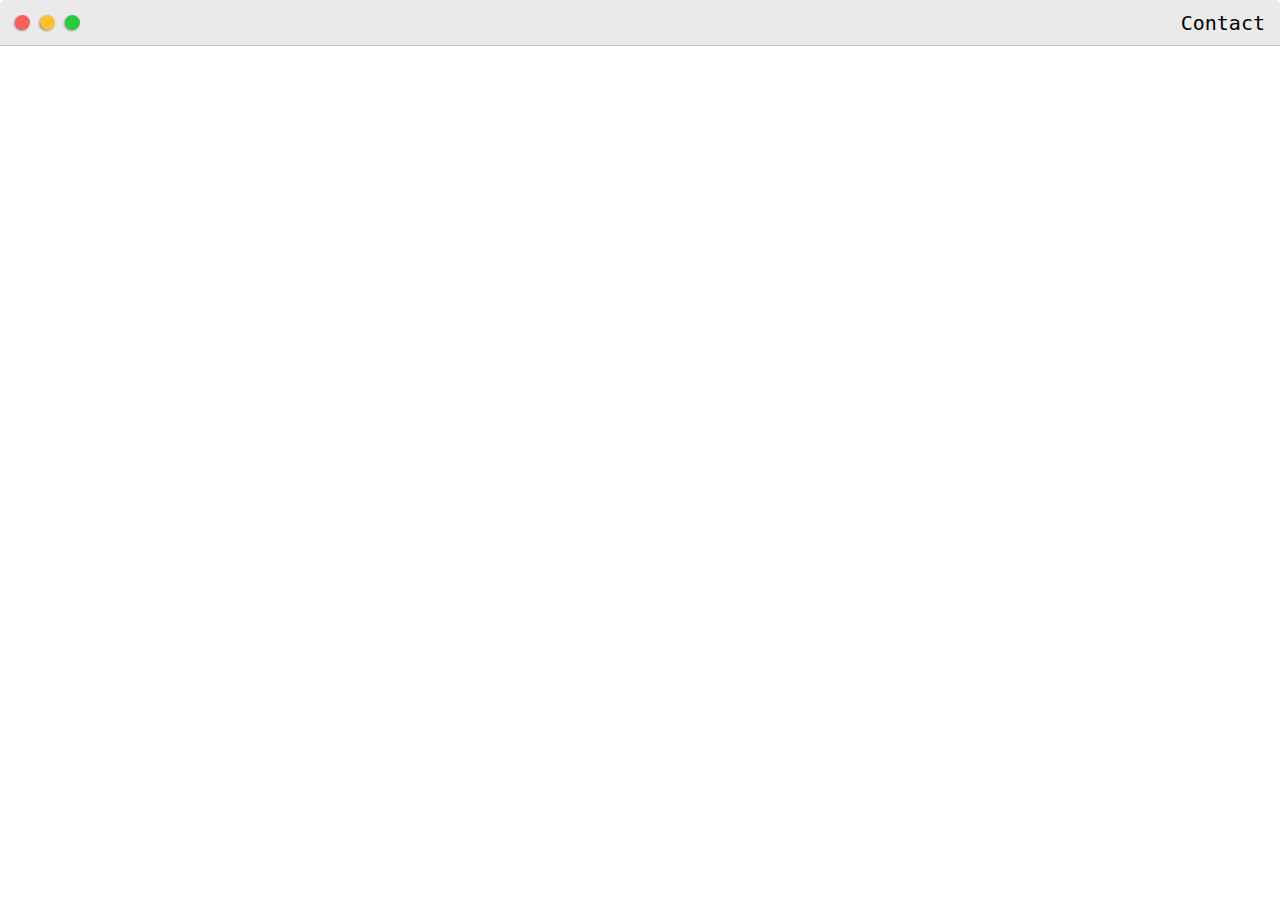
<file: post1.html>
<!DOCTYPE html>
<html lang="en">
<head>
    <meta charset="UTF-8">
    <meta name="viewport" content="width=device-width, initial-scale=1.0">
    <title>Ali Ather Portfolio</title>
    <link href="https://fonts.googleapis.com/css2?family=Roboto+Mono:wght@500&display=swap" rel="stylesheet">
    <link href="https://fonts.googleapis.com/css2?family=Libre+Baskerville:wght@700&display=swap" rel="stylesheet">
    <link href="https://fonts.googleapis.com/css2?family=Russo+One&display=swap" rel="stylesheet">
    <link rel="stylesheet" type="text/css" href="style.css">
</head>
<body>
    <div class="nav-wrapper">
        <div class="dots-wrapper">
           <div id="dot-1" class="browser-dot"></div> 
           <div id="dot-2" class="browser-dot"></div> 
           <div id="dot-3" class="browser-dot"></div> 
        </div>
        <ul id="navigation"> 
            <li><a href="#">Contact</a></li>
       </ul>  

       </div>
</body>
</html>
</file>
<file: style.css>
:root{
    --mainColor:#eaeaea;
    --secondaryColor:#fff;
--themeDotBorder:#24292e;
    --borderColor:#c1c1c1;
--previewBg:rgb(251,249,243,0.8);
    --mainText:black;
--previewShadow:#f0ead6;
    --secondaryText:#4b5156;

    --btnColor:black;
}

html,body{
    padding:0;
    margin:0;

}
body *{
    transition:0.3s;
}

h1,h2,h3,h4,h5,h6,strong{
font-family:'Russo One',sans-serif;
color:var(--mainText);
font-weight:500;
}

p,li,span,label,input,textarea{
    color:var(--mainText);
    font-family:'Roboto Mono',monospace;
}

.s1{
    background-color: var(--mainColor);
    border-bottom:1px solid var(--borderColor);
}
.s2{
    background-color: var(--secondaryColor);
    border-bottom:1px solid var(--borderColor);
}

.main-container{
    width:1200px;
    margin:0 auto;
}


h1{font-size:56px;}
h2{font-size:36px;}
h3{font-size:28px;}
h4{font-size:24px;}
h5{font-size:20px;}
h6{font-size:16px;}

a{text-decoration :none;
color:#17a2b8;
font-size:20px;}
a:hover{color:var(--mainText);
font-size:26px;
transition:0.3s;}

ul{list-style:none;}

.greeting-wrapper{
    display:grid;
    justify-content:center;
    align-content:center;
     min-height:10em;

}
.intro-wrapper{
    background-color:var(--secondaryColor);
    border:1px solid var(--borderColor);
    border-radius:5px 5px 0 0 ;
    -webkit-box-shadow: -1px 1px 3px -1px rgba(0,0,0,0.75);
    -moz-box-shadow: -1px 1px 3px -1px rgba(0,0,0,0.75);
    box-shadow: -1px 1px 3px -1px rgba(0,0,0,0.75);

    display:grid;
    grid-template-columns: 1fr 1fr ;
   
grid-template-areas: 'nav-wrapper nav-wrapper'
'left-column right-column' ;

}

.nav-wrapper{
    grid-area:nav-wrapper;
    border-bottom:1px solid var(--borderColor);
  display:flex;
  justify-content:space-between;
  align-items:center;
  background-color: var(--mainColor); border-radius:5px 5px 0 0 ;
   

}

#navigation{
    margin:0;
    padding:10px;

}
#navigation a{
    color: var(--mainText);
}
#navigation li{
    display:inline-block;
    margin-right:5px;
    margin-left:5px;
}
.dots-wrapper{
    display:flex;
    padding:10px;
}

.browser-dot{
    background-color:black;
    height:15px;
    width:15px;
    border-radius:50%;
    margin:5px;

    -webkit-box-shadow: -1px 1px 3px -1px rgba(0,0,0,0.75);
    -moz-box-shadow: -1px 1px 3px -1px rgba(0,0,0,0.75);
    box-shadow: -1px 1px 3px -1px rgba(0,0,0,0.75);
}
#dot-1{
    background-color:#FC6058;
}

#dot-2{
    background-color:#FEC02F;
}

#dot-3{
    background-color:#2ACA3E;
}
.left-column{
    grid-area:left-column;
    padding-top:50px;
    padding-bottom:50px;
}
#profile_pic{
    display:block;
    margin:0 auto;
    height:200px;
    width:250px;
    object-fit:cover;
    border:2px solid var(--borderColor);

}
.right-column{
    grid-area:right-column;
    display:grid;
    align-content:center;
    padding-top:20px;
    padding-bottom:80px;
  
}

#theme-options-wrapper{
    display:flex;
    justify-content:center;
}
.theme-dot{
    height:30px;
    width:30px;
    background-color:black;
    border-radius:50px;
    margin:5px;
    border:2px solid var(--themeDotBorder);
    -webkit-box-shadow: -1px 1px 3px -1px rgba(0,0,0,0.75);
    -moz-box-shadow: -1px 1px 3px -1px rgba(0,0,0,0.75);
    box-shadow: -1px 1px 3px -1px rgba(0,0,0,0.75);cursor:pointer;
}

.theme-dot:hover{
    border-width:5px;
}
#light-mode
{
    background-color:#fff;
}
#blue-mode
{
    background-color:#192734;
}
#green-mode
{
    background-color:#78866b;
}
#purple-mode
{
    background-color:#7E4C74;
}
#settings-note{
    font-size:12px;
    font-style:italic;
    text-align:center;
}
#preview-shadow{

    background-color:var(--previewShadow);
    width:220px;
    height:180px;
padding-left:30px;
padding-top:30px;
}
#preview{
    width:220px;
    border:1.5px solid #17a2b8;
    background-color:var(--previewBg);
    padding:15px;
    position: relative;
}

.corner{
    width:7px;
    height:7px;
border-radius:50%;
border:1.5px solid #17a2b8;
background-color:#fff;
position: absolute;
}

#corner-tl{
    top:-5px;
    left:-5px;
}

#corner-tr{
    top:-5px;
    right:-5px;
}

#corner-bl{
    bottom:-5px;
    left:-5px;
}

#corner-br{
    bottom:-5px;
    right:-5px;
}
@media screen and (max-width:1200px)
{
 
.main-container{
    width:95%;
}}

@media screen and (max-width:800px)
{
 
.intro-wrapper{
    grid-template-columns: 1fr ;
   
grid-template-areas: 'nav-wrapper'
'left-column'
'right-column' ;

}

.right-column{
    justify-content:center;
}
}

.about-wrapper{
    padding-top:50px;
    padding-bottom:50px;
    display:grid;
    gap:100px;
    grid-template-columns:repeat(auto-fit,minmax(320px,1fr));
}
#skills{
    display:flex;
    justify-content:space-evenly;
    background-color:var(--previewShadow);
}

.social-link{
    display:grid;
    align-content:center;
    text-align:center;
}
#social_image{
    width:100%;

}
.post-wrapper{
    display:grid;
    grid-template-columns:repeat(auto-fit,320px);
    gap:50px;
    justify-content:center;
}
.post{
    border:1px solid var(--borderColor);
    -webkit-box-shadow: -1px 1px 3px -1px rgba(0,0,0,0.75);
    -moz-box-shadow: -1px 1px 3px -1px rgba(0,0,0,0.75);
    box-shadow: -1px 1px 3px -1px rgba(0,0,0,0.75);cursor:pointer;
margin-bottom:50px;
}
.post-preview{
    background-color:#fff;
    padding:15px;
}
.thumbnail{
    display:block;
    width:100%;
    height:180px;
    object-fit:cover;
}
.post-title{
    color:black !important;
    margin:0;
}
.post-intro{
    color:#4b5156;
    font-size:18px;
}
#submit-btn{
margin-top:10px;
width:100%;
padding-top:10px;
padding-bottom:10px;
color:#fff;
background-color:var(--btnColor);
border:none;
}
#contact-form{
    display:block;
    max-width:600px;
   margin:0 auto;
   border: 1px solid var(--borderColor);
   padding:15px;
   border-radius:5px;
   background-color:var(--mainColor);
   margin-bottom:50px
}

#contact-form label{
    line-height:2.7em;
}

#contact-form textarea{
    min-height:100px;
    font-size:14px;
}
.input-field{
    width:100%;
    padding-top:10px;
    padding-bottom:10px;
    background-color:var(--secondaryColor);
    border-radius:5px;
    border: 1px solid var(--borderColor);
    font-size:16px;
}
.reviewGrid{
    padding-top:20px;
    padding-bottom:50px;
    display:grid;
    gap:20px;
    grid-template-columns:repeat(auto-fit,minmax(320px,1fr));
}
.rev{
    display:block;
    width:100%;
    height:150px
}
</file>
